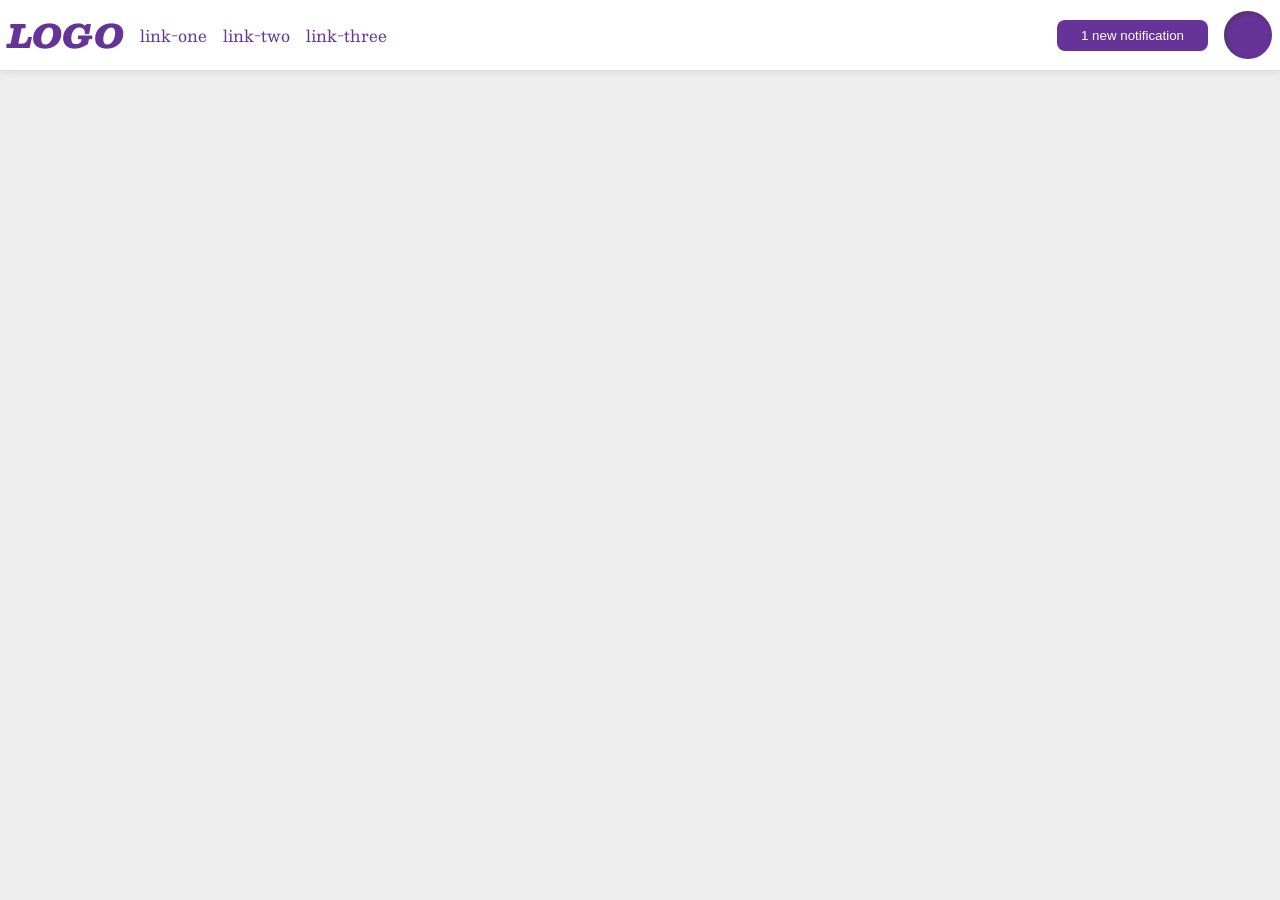
<file: foundations/flex/03-flex-header-2/index.html>
<!DOCTYPE html>
<html lang="en">
  <head>
    <meta charset="UTF-8">
    <meta http-equiv="X-UA-Compatible" content="IE=edge">
    <meta name="viewport" content="width=device-width, initial-scale=1.0">
    <title>Flex Header 2</title>
    <link rel="stylesheet" href="style.css">
  </head>
  <body>
    <div class="header">
      <div class="left-items">
        <div class="logo">LOGO</div>
        <ul class="links">
        <li><a href="https://google.com">link-one</a></li>
        <li><a href="https://google.com">link-two</a></li>
        <li><a href="https://google.com">link-three</a></li>
      </ul>
      </div>
      <div class="right-items">
      <button class="notifications">
        1 new notification
      </button>
      <div class="profile-image"></div>
      </div>
    </div>
  </body>
</html>
</file>
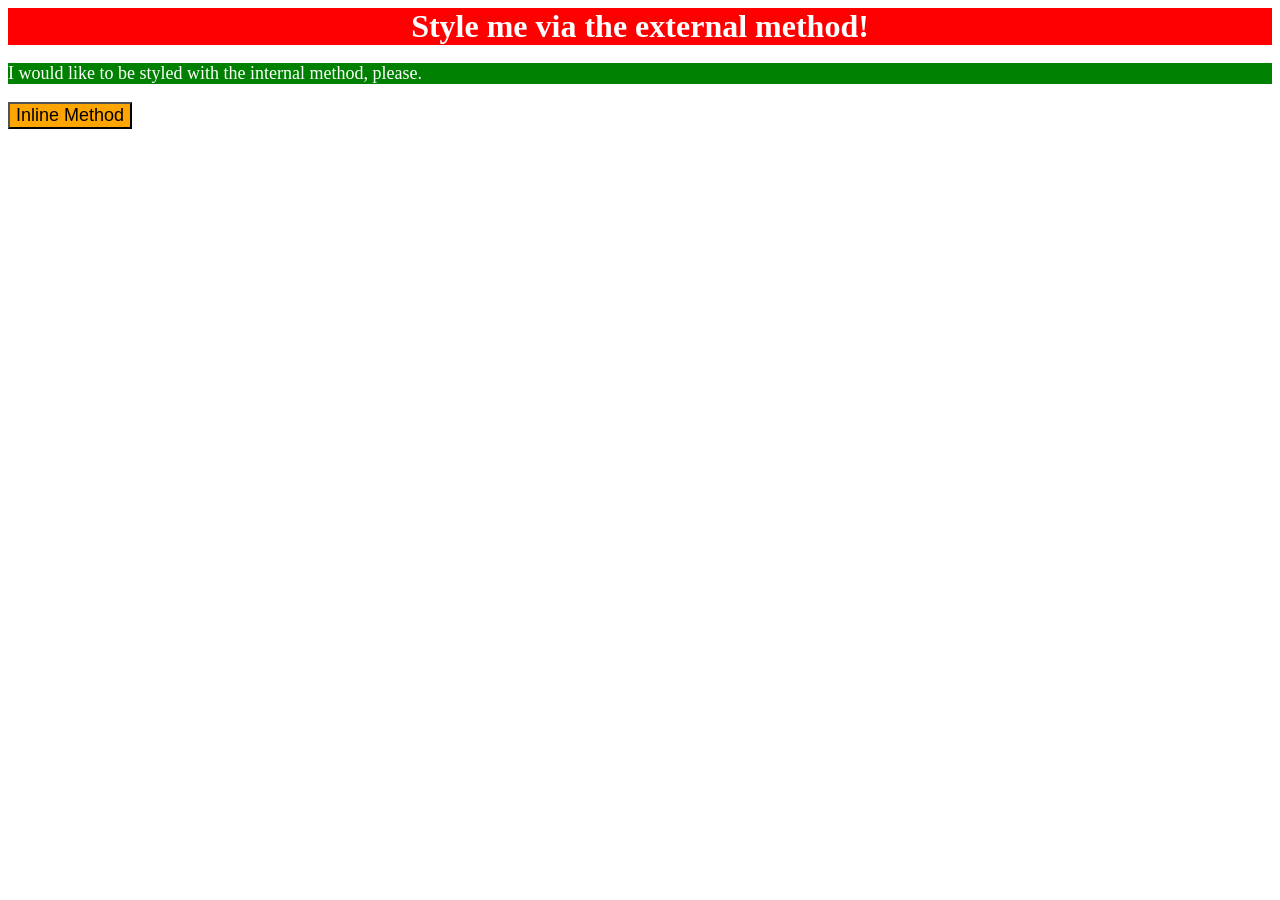
<file: foundations/intro-to-css/01-css-methods/index.html>
<!DOCTYPE html>
<html lang="en">
  <head>
    <meta charset="UTF-8">
    <meta http-equiv="X-UA-Compatible" content="IE=edge">
    <meta name="viewport" content="width=device-width, initial-scale=1.0">
    <title>Methods for Adding CSS</title>

    <link rel="stylesheet" href="style.css">

    <style>
      p {
        background-color: green;
        color: white;
        font-size: 18px;

      }
    </style>


  </head>
  <body>
    <div>Style me via the external method!</div>
    <p>I would like to be styled with the internal method, please.</p>
    <button style="background-color: orange; font-size: 18px;">Inline Method</button>
  </body>
</html>
</file>
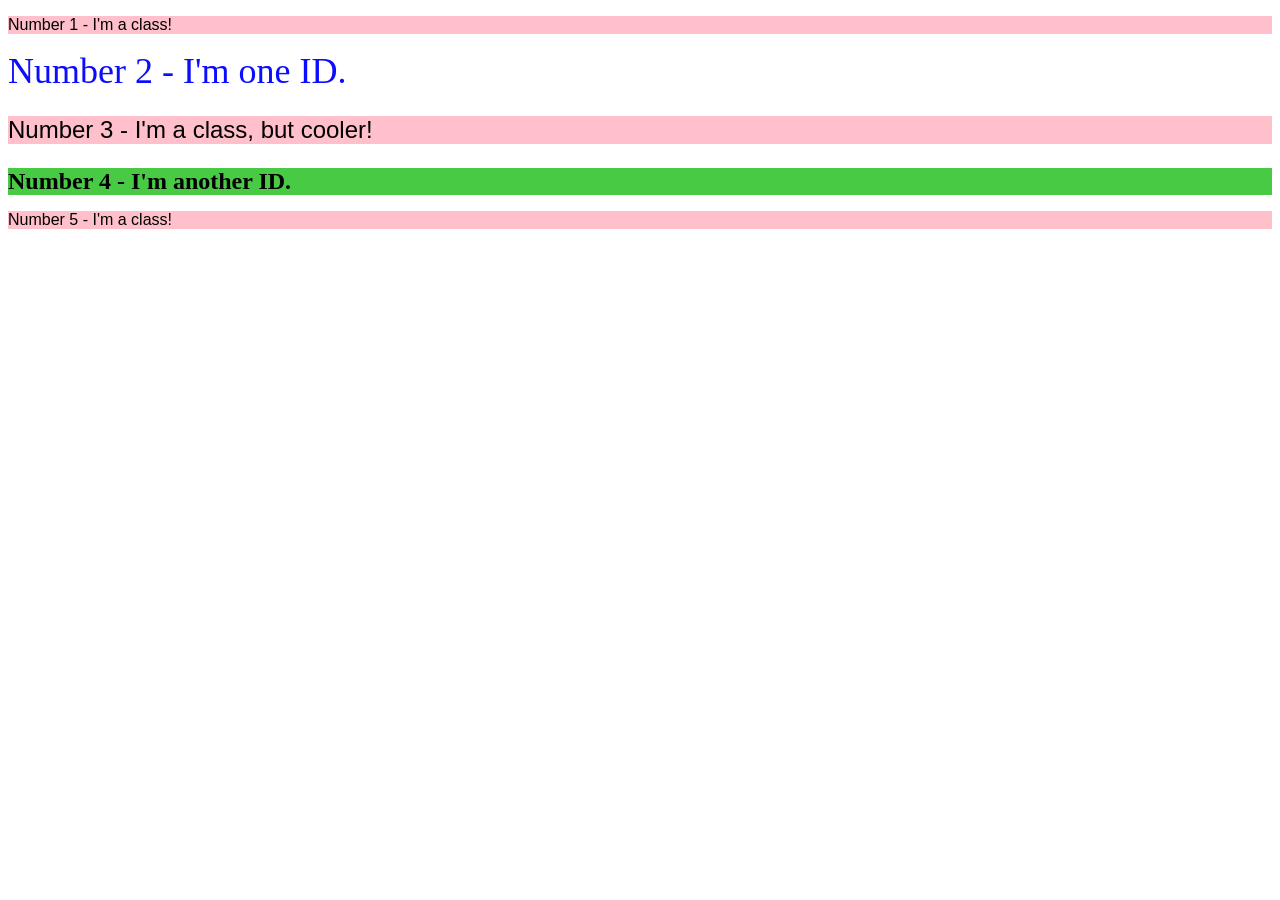
<file: foundations/intro-to-css/02-class-id-selectors/index.html>
<!DOCTYPE html>
<html lang="en">
  <head>
    <meta charset="UTF-8">
    <meta http-equiv="X-UA-Compatible" content="IE=edge">
    <meta name="viewport" content="width=device-width, initial-scale=1.0">
    <title>Class and ID Selectors</title>
    <link rel="stylesheet" href="style.css">
  </head>
  <body>
    <p class="odd-number">Number 1 - I'm a class!</p>
    <div id="second">Number 2 - I'm one ID.</div>
    <p class="odd-number big-font">Number 3 - I'm a class, but cooler!</p>
    <div id="fourth">Number 4 - I'm another ID.</div>
    <p class="odd-number">Number 5 - I'm a class!</p>
  </body>
</html>
</file>
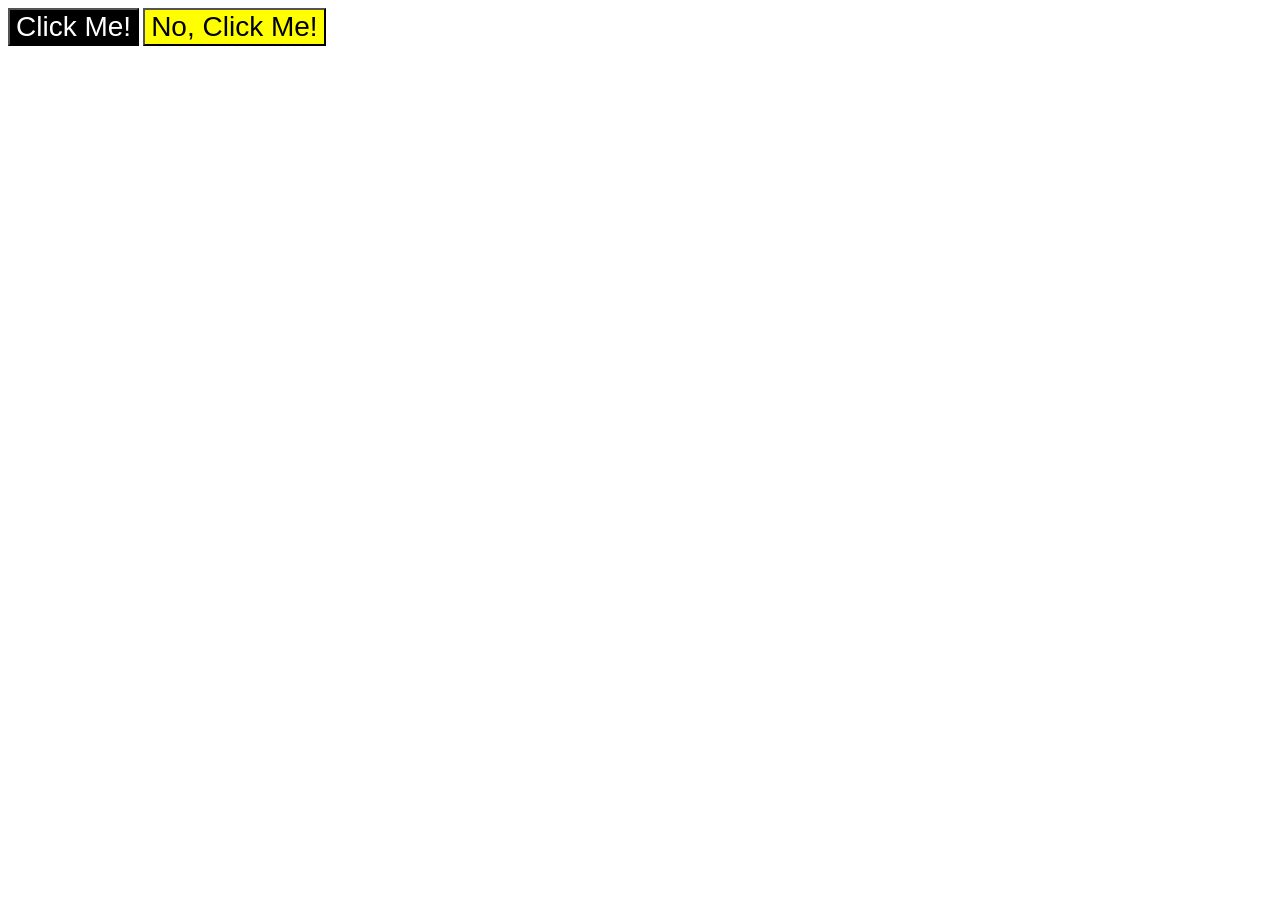
<file: foundations/intro-to-css/03-grouping-selectors/index.html>
<!DOCTYPE html>
<html lang="en">
  <head>
    <meta charset="UTF-8">
    <meta http-equiv="X-UA-Compatible" content="IE=edge">
    <meta name="viewport" content="width=device-width, initial-scale=1.0">
    <title>Grouping Selectors</title>
    <link rel="stylesheet" href="style.css">
  </head>
  <body>
    <button class="click-one">Click Me!</button>
    <button class="click-two">No, Click Me!</button>
  </body>
</html>
</file>
<file: foundations/flex/03-flex-header-2/style.css>
/* this is some magical font-importing.  
you'll learn about it later. */
@import url('https://fonts.googleapis.com/css2?family=Besley:ital,wght@0,400;1,900&display=swap');

body {
  margin: 0;
  background: #eee;
  font-family: Besley, serif;
}

.header {
  background: white;
  border-bottom: 1px solid #ddd;
  box-shadow: 0 0 8px rgba(0,0,0,.1);
  display: flex;
  align-items: center;
  gap: 20px;
  justify-content: space-between;
  padding: 8px;
  
  
}

.left-items {
  display: flex;
  gap: 16px;
  align-items: center;
  
}

.profile-image {
  background: rebeccapurple;
  box-shadow: inset 2px 2px 4px rgba(68, 48, 48, 0.5);
  border-radius: 50%;
  width: 48px;
  height: 48px;
  
  
}

.logo {
  color: rebeccapurple;
  font-size: 32px;
  font-weight: 900;
  font-style: italic;
  
}

ul {
  list-style-type: none;
  display: flex;
  gap: 16px;
  margin: 0%;
  padding: 0%;
  

}

.right-items {

  display: flex;
  gap: 16px;
  align-items: center;
  

}


button {
  border: none;
  border-radius: 8px;
  background: rebeccapurple;
  color: white;
  padding: 8px 24px;
  
  
}

a {
  /* this removes the line under our links */
  text-decoration: none;
  color: rebeccapurple;
}
</file>
<file: foundations/intro-to-css/01-css-methods/style.css>
/* style.css */

div {
    color: white;
    background-color: red;
    font-size: 32px;
    text-align: center;
    font-weight: bold;

}
</file>
<file: foundations/intro-to-css/02-class-id-selectors/style.css>
/* style.css */

.odd-number {

    background-color: #ffc0cb;
    font-family: Verdana,Tahoma,sans-serif;

}

.big-font {

font-size: 24px;

}

#second {

color: #0000fff3;
font-size: 36px;

}

#fourth {

    background-color: rgba(40, 192, 35, 0.842);
    font-size: 24px;
    font-weight: bold;
}
</file>
<file: foundations/intro-to-css/03-grouping-selectors/style.css>
.click-one,
.click-two {

font-size: 28px;
font-family: Helvetica, "Times New Roman", sans-serif;

}

.click-one {
    background-color: black;
    color: white;
}

.click-two {
    background-color: yellow;
    color: black;


}
</file>
